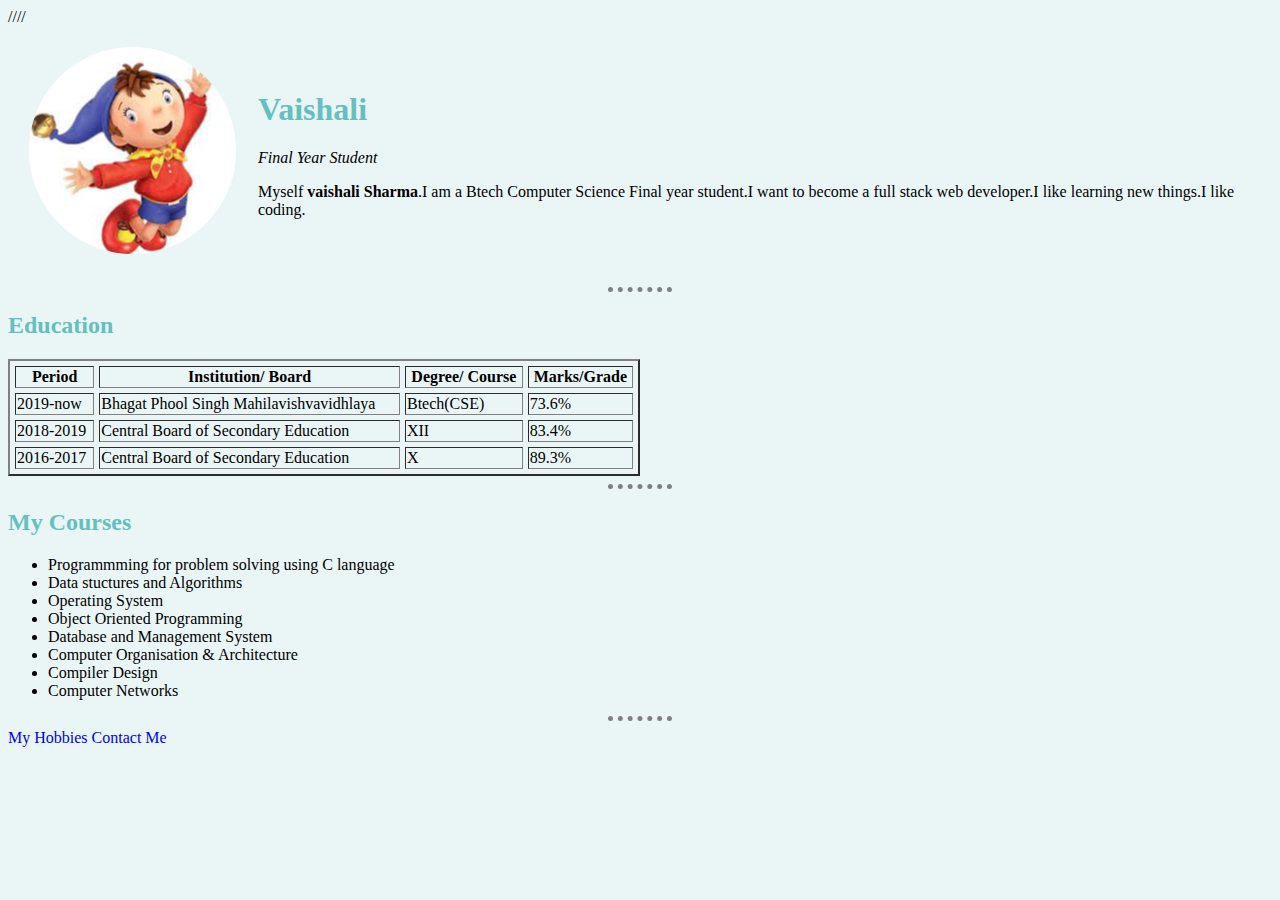
<file: index.html>
﻿<!DOCTYPE html>
<html lang="en">
<head>
    <meta charset="UTF-8">
    <title>CV</title>
    //<link rel="stylesheet" href="css/style.css">//
</head>
<body>
    <table cellspacing="20">
        <tr>
            <td>
                <img src="images\noddy.png"  title="Vaishali" >
            </td>
            <td>
                <h1>Vaishali</h1>
                <p><em>Final Year Student</em></p>
                <p>Myself <strong>vaishali Sharma</strong>.I am a Btech Computer Science Final year student.I want to become a full stack web developer.I like learning new things.I like coding.</p>
                
            </td>
        </tr>
    </table>
    <hr>
    <h2>Education</h2>
    <table border="2" cellspacing="5" width="50%">
        <tr>
            <th>Period</th>
            <th>Institution/ Board</th>
            <th>Degree/ Course</th>
            <th>Marks/Grade</th>

        </tr>
        <tr>
            <td>2019-now</td>
            <td>Bhagat Phool Singh Mahilavishvavidhlaya</td>
            <td>Btech(CSE)</td>
            <td>73.6%</td>
        </tr>
        <tr>
            <td>2018-2019</td>
            <td>Central Board of Secondary Education</td>
            <td>XII</td>
            <td>83.4%</td>

        </tr>
        <tr>
            <td>2016-2017</td>
            <td>Central Board of Secondary Education</td>
            <td>X</td>
            <td>89.3%</td>

        </tr>
    </table>
    
    <hr>
    <h2>My Courses</h2>
    <ul>
        <li>Programmming for problem solving using C language</li>
        <li>Data stuctures and Algorithms</li>
        <li>Operating System</li>
        <li>Object Oriented Programming</li>
        <li>Database and Management System</li>
        <li>Computer Organisation & Architecture</li>
        <li>Compiler Design</li>
        <li>Computer Networks</li>
    </ul>
    <hr>

  <a href="myhobbies.html">My Hobbies</a>
 <a href="contactme.html">Contact Me</ah

    
  
</body>
</html>
</file>
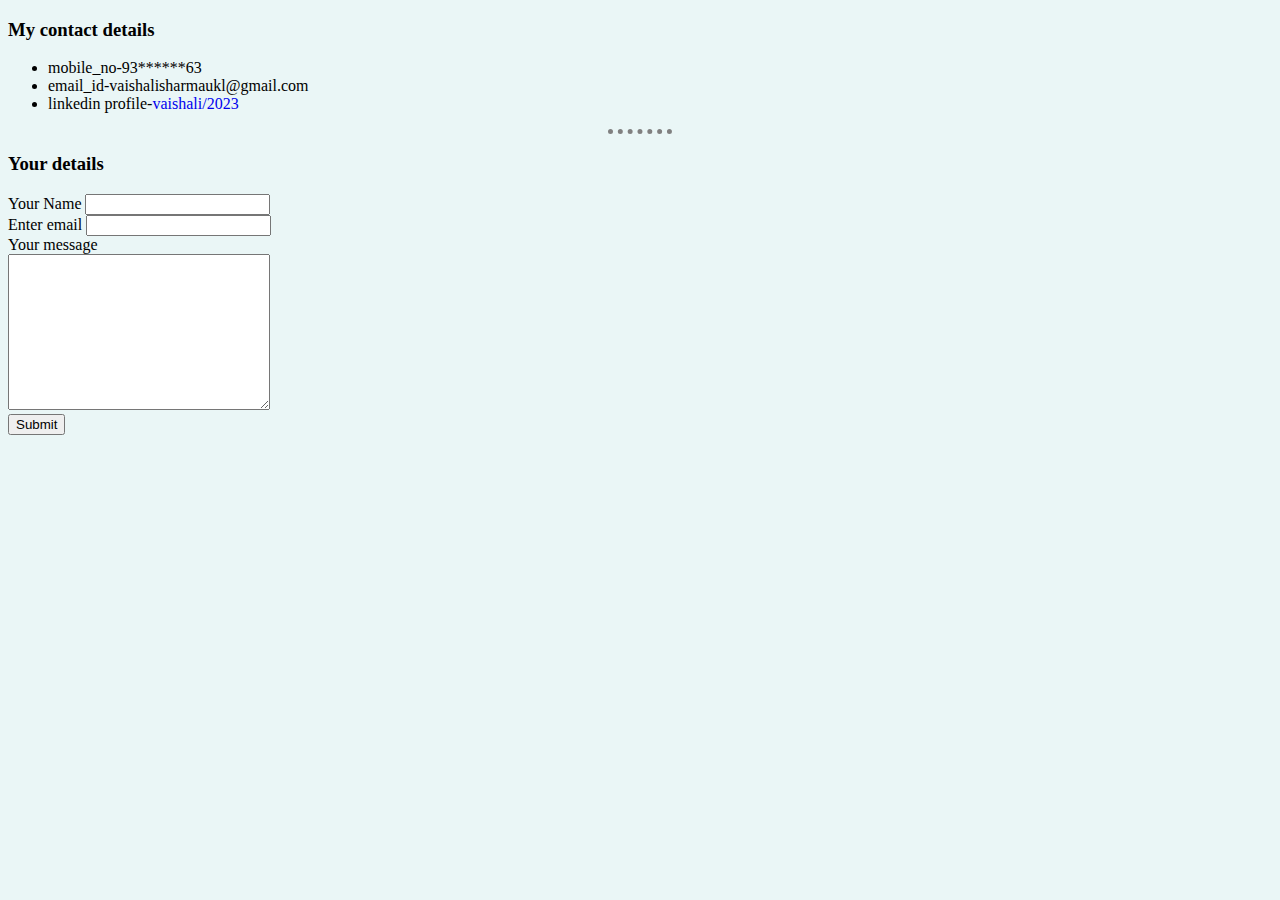
<file: contactme.html>
<!DOCTYPE html>
<html lang="en">
<head>
    <meta charset="UTF-8">
   
    <title>contact_me</title>
    <link rel="stylesheet" href="css/style.css">
</head>
<body>
    <h3>My contact details</h3>
    <ul>
        <li>mobile_no-93******63</li>
        <li>email_id-vaishalisharmaukl@gmail.com</li>
        <li>linkedin profile-<a href="https://www.linkedin.com/in/vaishali-sharma-b3b0261b2/">vaishali/2023</a></li>
    </ul>
    <hr>
    <h3>Your details</h3>
    <form action="mailto:vaishalisharmagoh@gmail.com" method="post" enctype="text/plain">
        <label>Your Name</label>
        <input type="text" name="your_name">
        
        <!-- <label>Your Favourite colour</label>
        <input type="color"> -->
        <br>
        <label>Enter email</label>
        <input type="email" name="your_email">
        <br>
        <!-- <label>Your Resume</label>
        <input type="file">
        <br>
        <label>Select your birth date:</label>
        <input type="date">
        <br>
        <label>Are you male?</label>
        <input type="radio">
        <br>
        <label>Your age:</label>
        <input type="range">
        <br>
        <label>Are you a college student?</label>
        <input type="checkbox"> -->
        <label>Your message</label><br>
        <textarea name="your_message" rows="10" cols="30"></textarea><br>
        <input type="submit">

    </form>
    
</body>
</html>
</file>
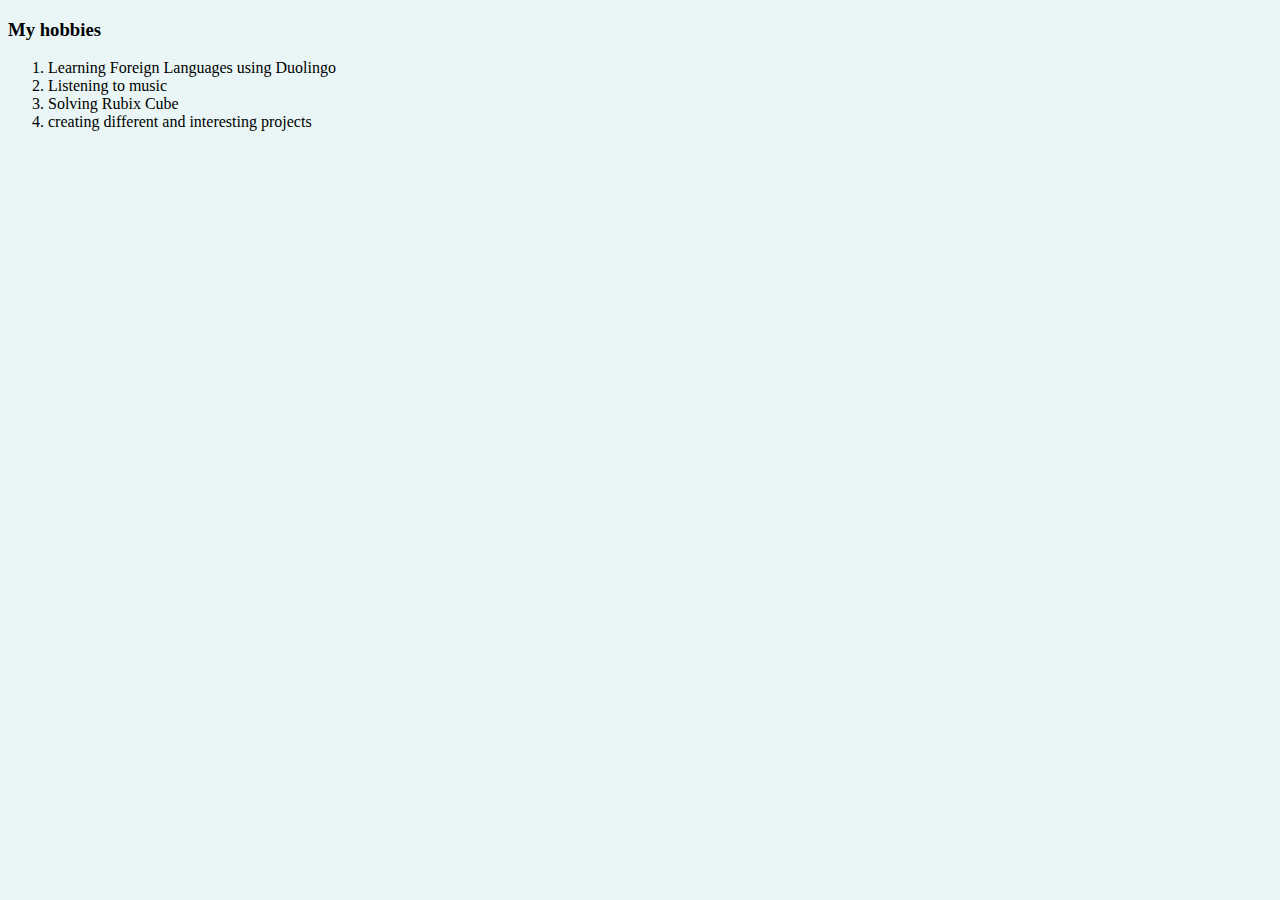
<file: myhobbies.html>
<!DOCTYPE html>
<html lang="en">
    <head>
        <title>myhobbies</title>
        <link rel="stylesheet" href="css/style.css">

    </head>
    <body>
        <h3>My hobbies</h3>
        <ol>
            <li>Learning Foreign Languages using Duolingo</li>
            <li>Listening to music</li>
            <li>Solving Rubix Cube</li>
            <li>creating different and interesting projects</li>
        </ol>
    </body>
</html>
</file>
<file: css/style.css>
body{
    background-color: #EAF6F6;
}
    

hr{
    border-style:dotted none none;
    width:5%;
    border-color: grey;
    border-width:5px;
}
h1,h2{
    color:#66BFBF;
}
a{
    text-decoration: none;
}
</file>
